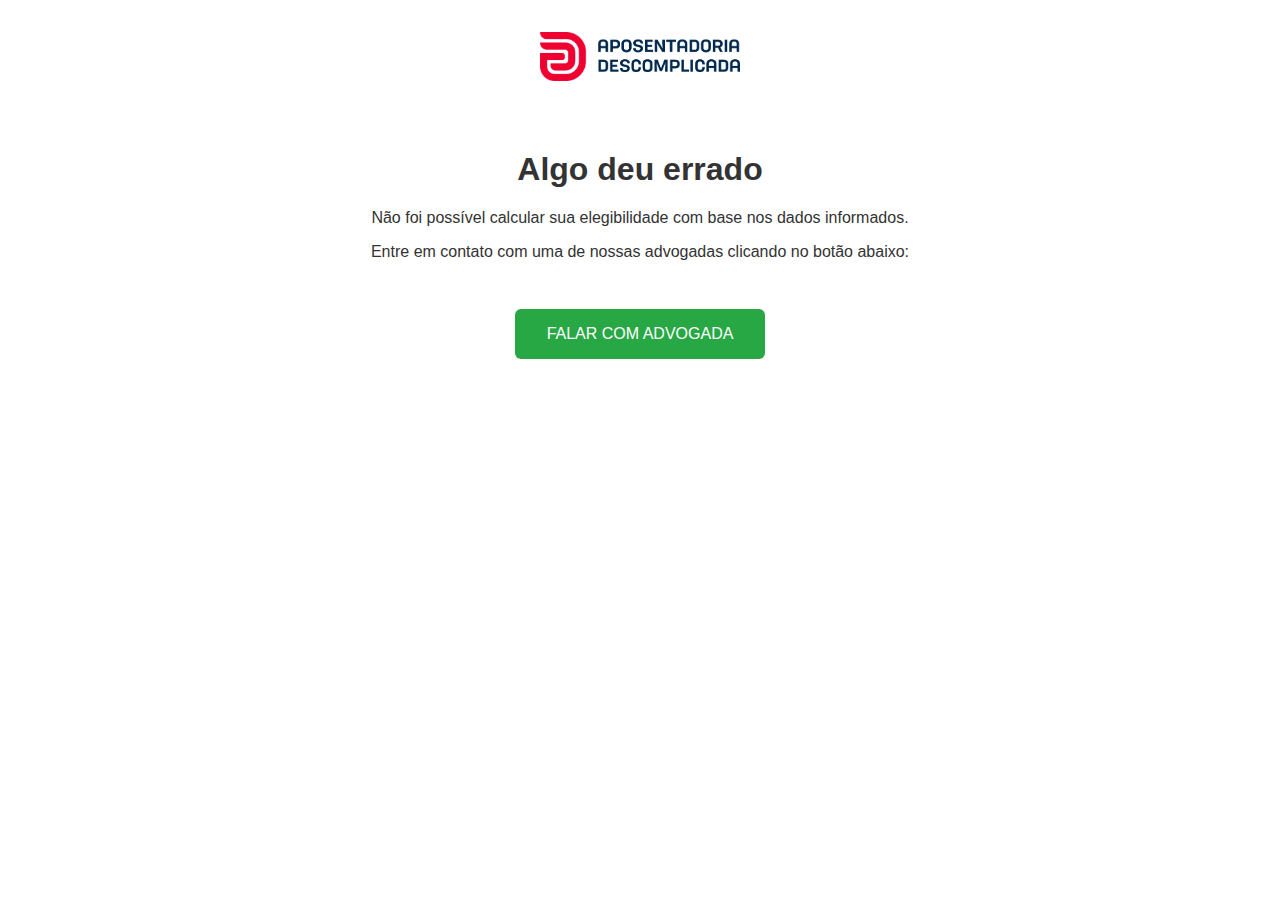
<file: erro.html>
<!DOCTYPE html>
<html lang="pt-BR">
<head>
  <meta charset="UTF-8" />
  <meta name="viewport" content="width=device-width, initial-scale=1.0"/>
  <title>Erro na Simulação</title>
  <link rel="stylesheet" href="css/style.css" />
</head>
<body>
  <header>
    <img src="Logo.webp" alt="Logo do Cliente" class="logo">
  </header>
  <main class="container">
    <h1>Algo deu errado</h1>
    <p>Não foi possível calcular sua elegibilidade com base nos dados informados.</p>
    <p>Entre em contato com uma de nossas advogadas clicando no botão abaixo:</p>
    <a class="whatsapp" href="https://api.whatsapp.com/send?phone=5551996207789&text=Ol%C3%A1%21+N%C3%A3o+consegui+visualizar+o+resultado+do+site+e+gostaria+de+solicitar+um+recalculo." target="_blank">FALAR COM ADVOGADA</a>
  </main>
</body>
</html>
</file>
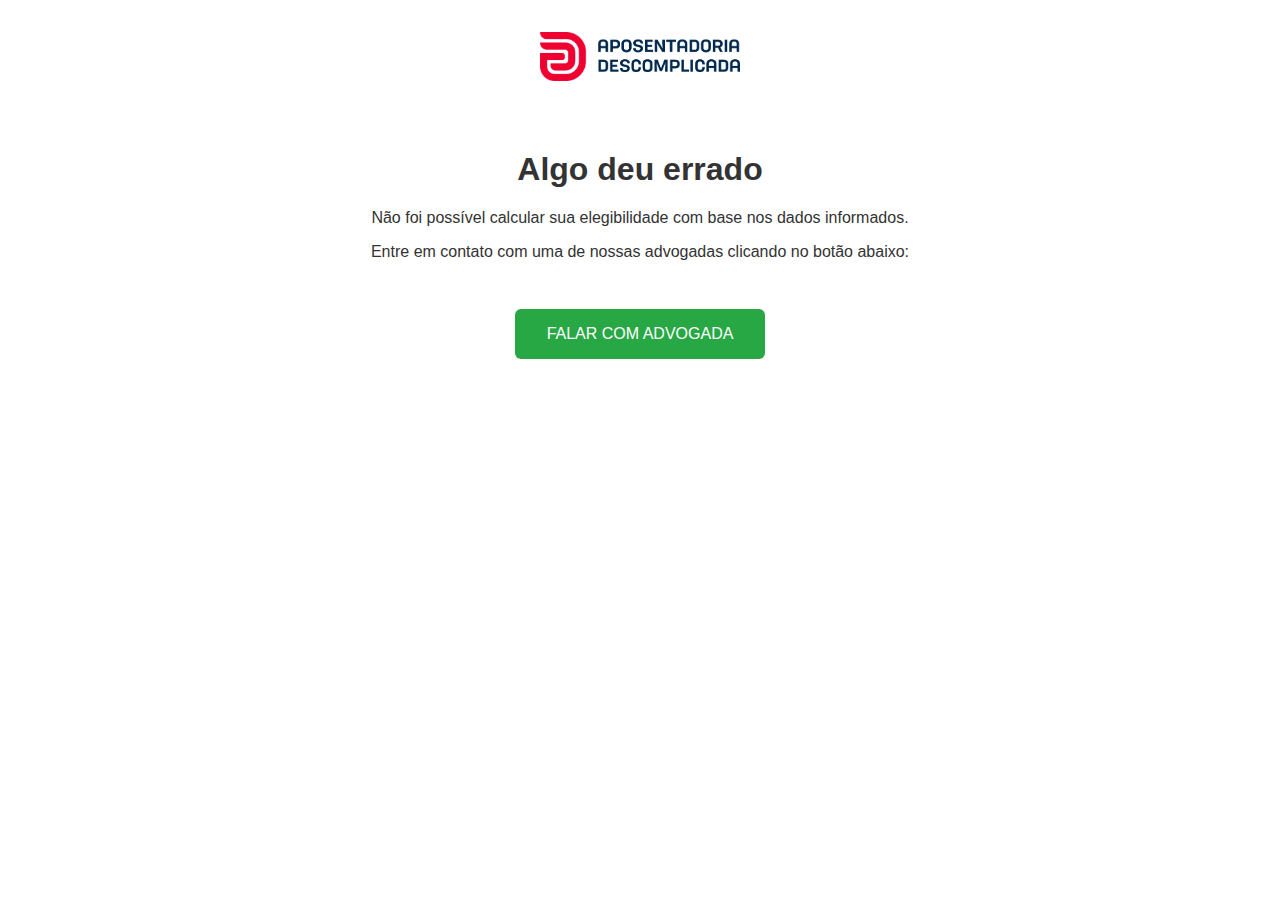
<file: resultado.html>
<!DOCTYPE html>
<html lang="pt-BR">
<head>
  <meta charset="UTF-8" />
  <meta name="viewport" content="width=device-width, initial-scale=1.0"/>
  <title>Resultado da Simulação</title>
  <link rel="stylesheet" href="css/style.css" />
</head>
<body>
  <header>
    <img src="Logo.webp" alt="Logo do Cliente" class="logo">
  </header>
  <main class="container" id="resultado-container">
    <p>Carregando resultado...</p>
    <p><a href="/erro.html" class="fallback-link">Se a página não carregar, clique aqui</a></p>
  </main>
  <script src="js/resultado.js"></script>
</body>
</html>
</file>
<file: css/style.css>
body {
  font-family: sans-serif;
  margin: 0;
  background: white;
  color: #333;
}

.logo {
  display: block;
  max-width: 200px;
  margin: 2rem auto 1rem auto;
}

.iframe-container {
  margin: 2rem auto;
  width: 100%;
  height: calc(100vh - 200px);
}

iframe {
  width: 100%;
  height: 100%;
  border: none;
}

.container {
  max-width: 600px;
  margin: auto;
  padding: 2rem;
  text-align: center;
}

.whatsapp {
  display: inline-block;
  margin-top: 2rem;
  padding: 1rem 2rem;
  background-color: #28A745;
  color: white;
  font-size: 1rem;
  text-decoration: none;
  border-radius: 6px;
}

@media (max-width: 768px) {
  .container, .iframe-container {
    padding: 1rem;
  }
}
</file>
